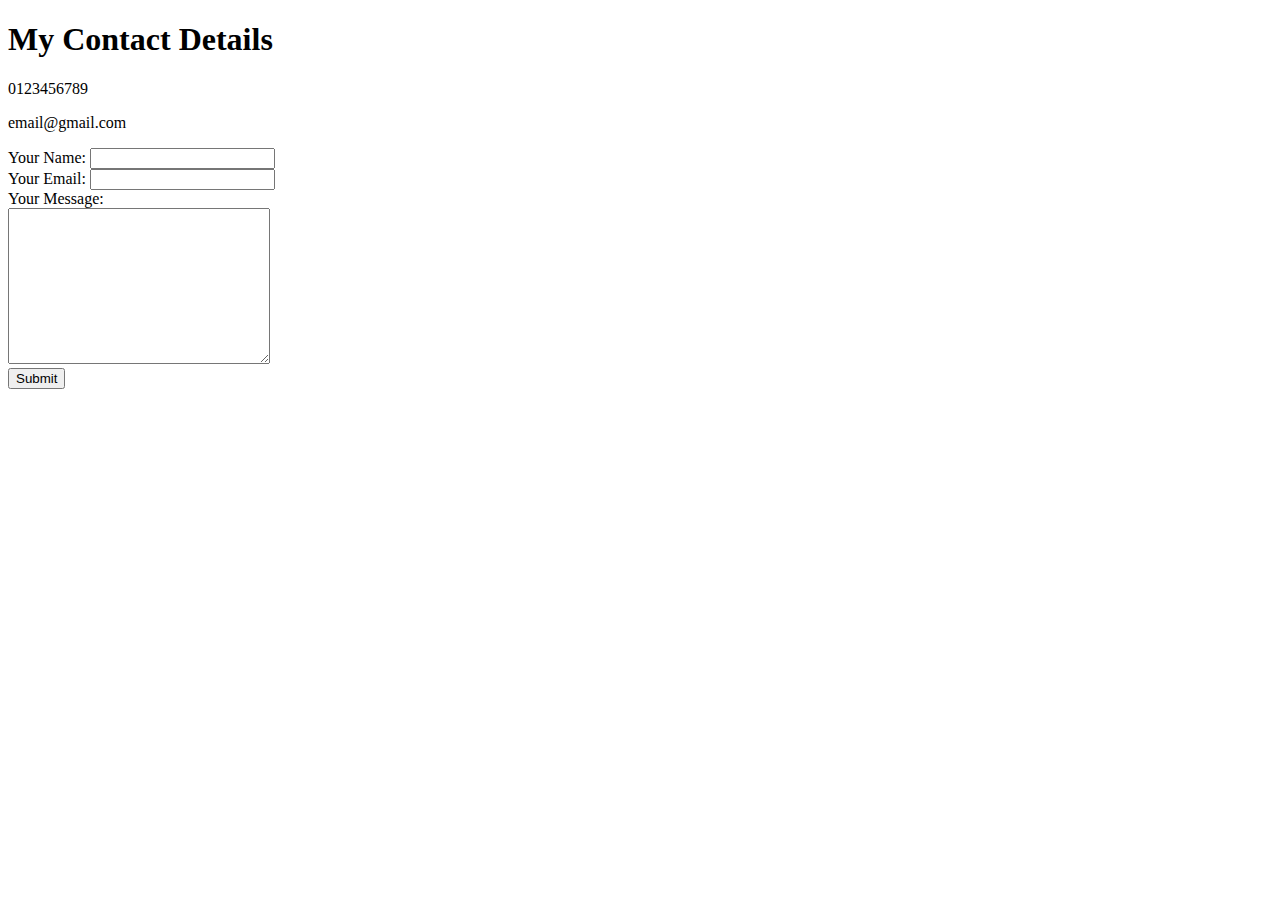
<file: Contact-Me.html>
<!DOCTYPE html>
<html>
<head>
    <meta charset="UTF-8">
    <title>Don't</title>

</head>
<body>
  <h1>My Contact Details</h1>
  <p>0123456789</p>
  <p>email@gmail.com</p>
  <form action="mailto:sahildesai0312@gmail.com" method="post" enctype="text/plain">
    <label>Your Name: </label>
    <input type="text" name="yourName"><br>
    <label>Your Email: </label>
    <input type="email" name="yourEmail"><br>
    <label>Your Message: </label><br>
    <textarea name="yourMessage" id="" cols="30" rows="10"></textarea><br>
    <input type="submit">
    

  </form>
</body>
</html>
</file>
